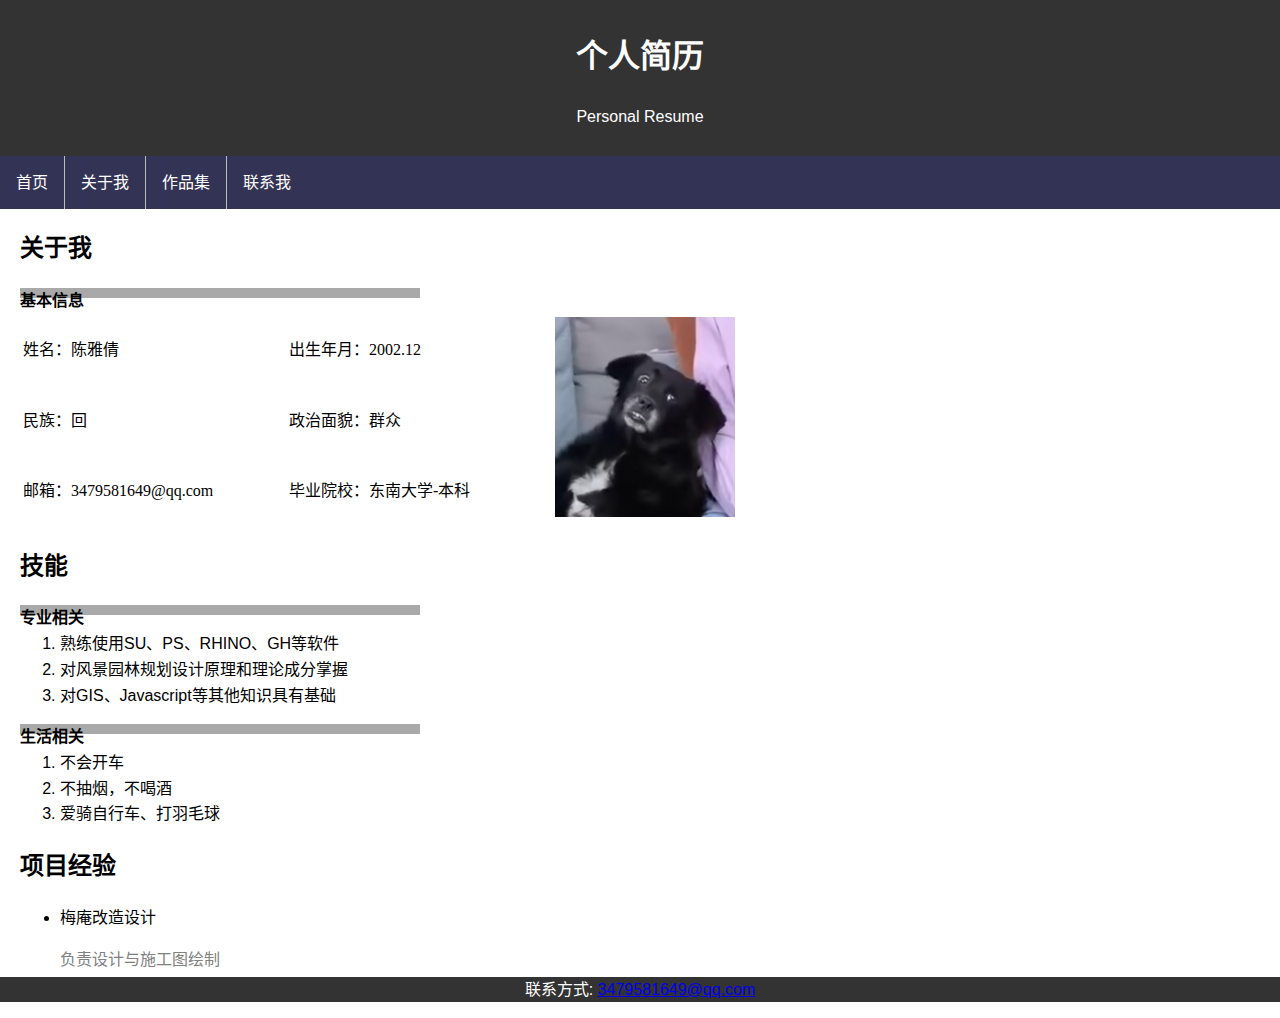
<file: index.html>
<!DOCTYPE html>
<html lang="zh-CN">
<head>
<meta charset="utf-8">
<meta name="viewport" content="width=device-width, initial-scale=1.0">
<title>个人简介</title>
<link rel="stylesheet" href="styles.css">
</head>
<body>
 
    <header>
        <h1>个人简历</h1>
        <p>Personal Resume</p>
    </header>
    <nav>
        <ul>
            <li><a href="#home">首页</a></li>
            <li><a href="#about">关于我</a></li>
            <li><a href="#portfolio">作品集</a></li>
            <li><a href="#contact">联系我</a></li>
        </ul>
    </nav>
    <section id="about">
        <h2>关于我</h2>
        <p class="shape"><b>基本信息</b></p>
        <table class="style1">
            <tr>
                <td class="style2">
                    姓名：陈雅倩</td>
                <td class="style2">
                    出生年月：2002.12</td>
                <td class="style3" rowspan="5">
                    <img src="touxiang.jpg" alt="头像"
                    style="height: 200px; width: 180px; text-align: justify;"/></td>
            
            
            </tr>
            <tr>
               <td class="style2">
                民族：回</td> 
               <td class="style2">
                政治面貌：群众</td>
               
            </tr>
            <tr>
                <td class="style2">
                    邮箱：3479581649@qq.com
                </td>
                <td class="style2">
                    毕业院校：东南大学-本科
                </td>

            </tr>

        </table>
    </section>
    <section id="skills">
        <h2>技能</h2>
        <p class="shape"><b>专业相关</b></p>
        <ol >
            <li>熟练使用SU、PS、RHINO、GH等软件</li>
            <li>对风景园林规划设计原理和理论成分掌握</li>
            <li>对GIS、Javascript等其他知识具有基础</li>
        </ol>
        <p class="shape"><b>生活相关</b></p>
        <ol >
            <li>不会开车</li>
            <li>不抽烟，不喝酒</li>
            <li>爱骑自行车、打羽毛球</li>
        </ol>
    </section>
    <section>
        <h2>项目经验</h2>
        <ul class="">
            <li>梅庵改造设计</li>
            <p class="style5">负责设计与施工图绘制</p>

        </ul>
    </section>
    <footer>
        <p>联系方式: <a href="3479581649@qq.com">3479581649@qq.com</a></p>
    </footer>

 
</body>
</html>
</file>
<file: styles.css>
body {
    font-family: Arial, sans-serif;
    line-height: 1.6;
    margin: 0;
    padding: 0;
}
header {
    background: #333;
    color: #fff;
    padding: 10px 0;
    text-align: center;
}
section {
    margin: 20px;
}
footer {
    background: #333;
    color: #fff;
    text-align: center;
    padding: 5px 500px
    position: fixed;
    bottom: 0;
    width: 100%;
}
.style1
{
    width: 800px;
    height: 50px;
}
.style2
{
    width: 250px;
    font-family: 黑体;
    height: 10px;
}
.style3
{
    width: 250px;
    height: 50px;

}
.shape
{
    color: rgb(0, 0, 0);background-color: darkgrey;
    width: 400px;height: 10px;
    
}
.style4
{
    width: 400px;
    font-family: 黑体;
    height: 10px;
}
.style5
{
    width: 400px;
    height: 10px;
    color: gray;
}

nav
{
ul {
    list-style-type: none;
    margin: 0;
    padding: 0;
    overflow: hidden;
    background-color: #335;
}

li {
    float: left;
    border-right:1px solid #bbb;
}

li:last-child {
    border-right: none;
}

li a {
    display: block;
    color: white;
    text-align: center;
    padding: 14px 16px;
    text-decoration: none;
}

li a:hover:not(.active) {
    background-color: #111;
    background-color: #4CAF50;
}

}
</file>
